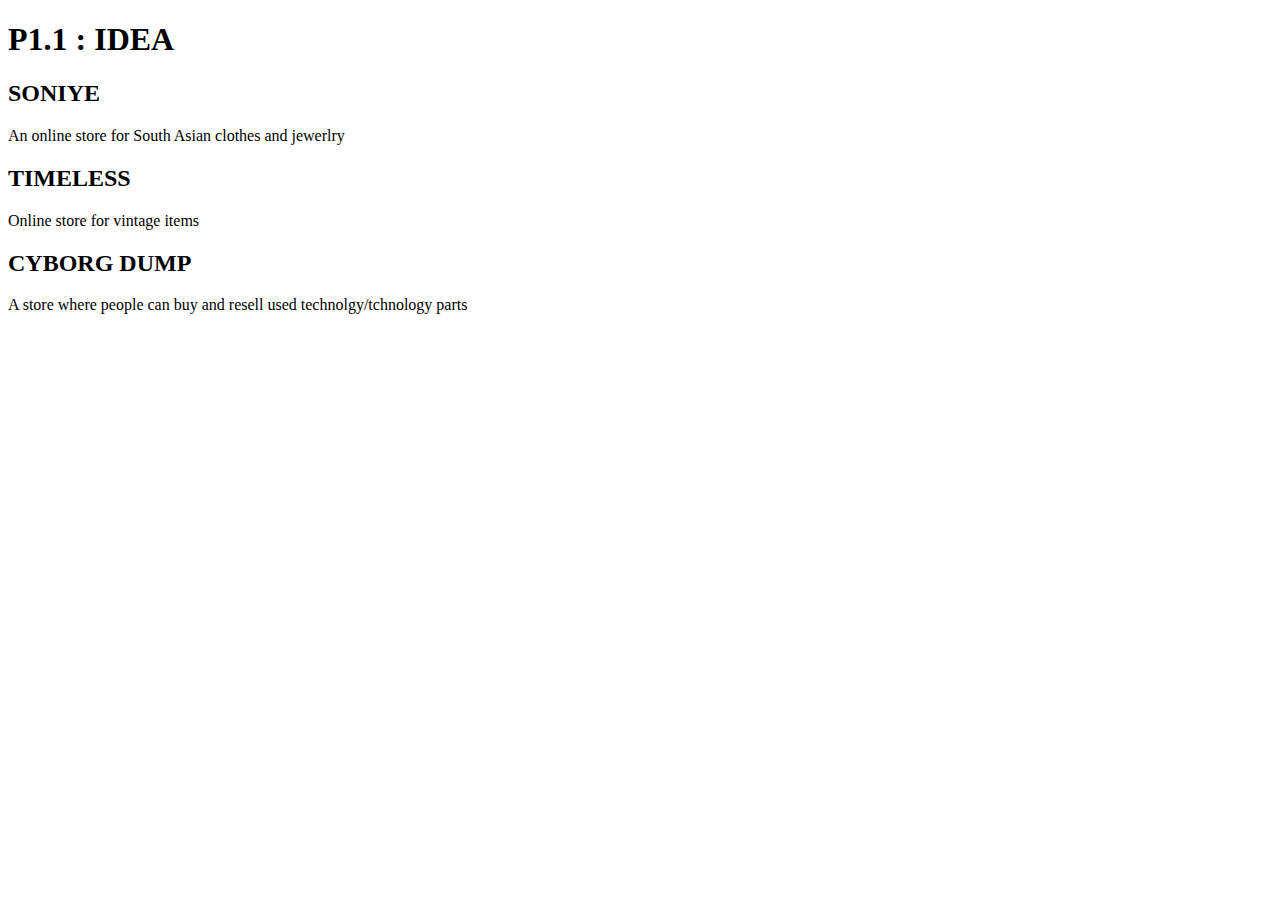
<file: ideas.html>
<!doctype html>
<html>
<head>
<meta charset="UTF-8">
<link rel="stylesheet" href="file:///Users/chanelchristy/Desktop/ideas.css">
</head>

<body>
<h1>P1.1 : IDEA</h1>
<h2>SONIYE</h2>
<p>An online store for South Asian clothes and jewerlry</p>
<h2>TIMELESS</h2>
<p>Online store for vintage items</p>
<h2>CYBORG DUMP</h2>
<p>A store where people can buy and resell used technolgy/tchnology parts</p>

</body>
</file>
